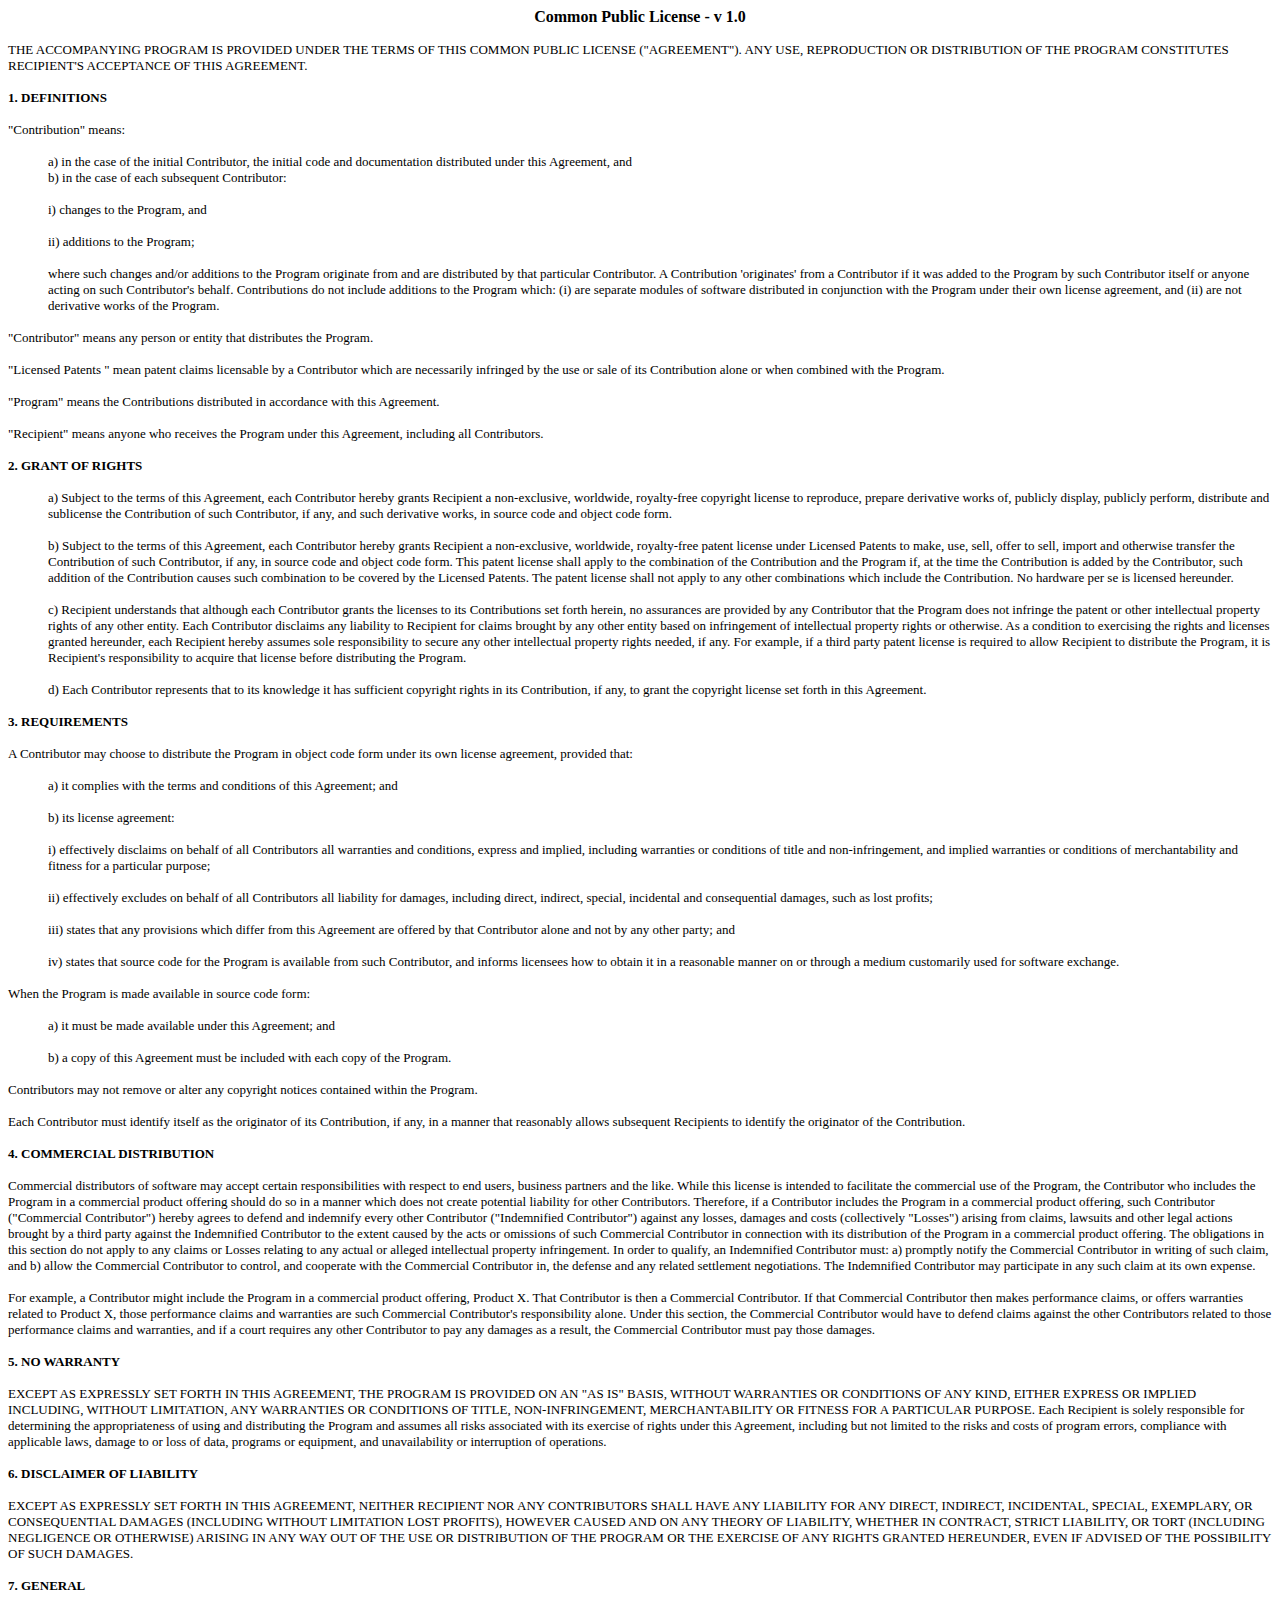
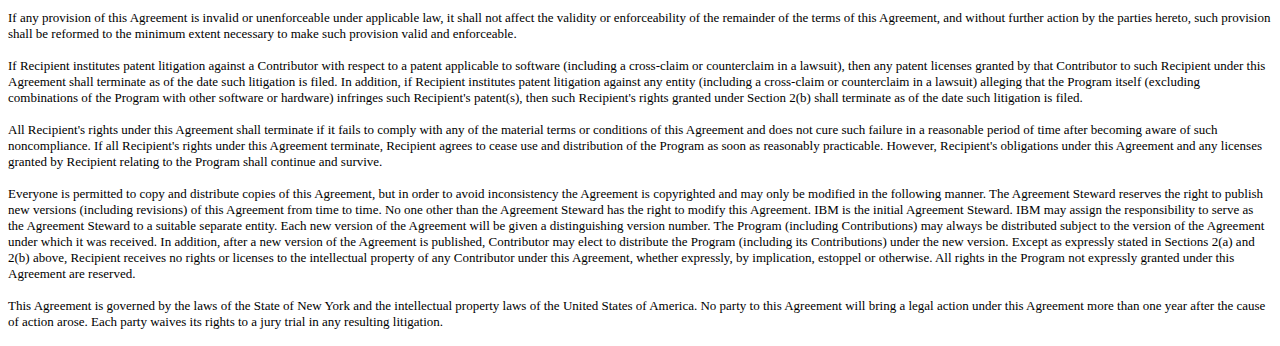
<file: lib/jdt-compiler-3.1.1-LICENSE.html>
<!DOCTYPE HTML PUBLIC "-//W3C//DTD HTML 4.0 Transitional//EN">
<!-- saved from url=(0041)http://www.eclipse.org/legal/cpl-v10.html -->
<HTML><HEAD><TITLE>Common Public License - v 1.0</TITLE>
<META content="text/html; charset=ISO-8859-1" http-equiv=Content-Type>
<META content="MSHTML 5.00.3700.6699" name=GENERATOR></HEAD>
<BODY bgColor=#ffffff vLink=#800000>
<P align=center><B>Common Public License - v 1.0</B> 
<P><B></B><FONT size=3></FONT>
<P><FONT size=3></FONT><FONT size=2>THE ACCOMPANYING PROGRAM IS PROVIDED UNDER 
THE TERMS OF THIS COMMON PUBLIC LICENSE ("AGREEMENT"). ANY USE, REPRODUCTION OR 
DISTRIBUTION OF THE PROGRAM CONSTITUTES RECIPIENT'S ACCEPTANCE OF THIS 
AGREEMENT.</FONT> 
<P><FONT size=2></FONT>
<P><FONT size=2><B>1. DEFINITIONS</B></FONT> 
<P><FONT size=2>"Contribution" means:</FONT> 
<UL><FONT size=2>a) in the case of the initial Contributor, the initial code 
  and documentation distributed under this Agreement, and<BR clear=left>b) in 
  the case of each subsequent Contributor:</FONT></UL>
<UL><FONT size=2>i) changes to the Program, and</FONT></UL>
<UL><FONT size=2>ii) additions to the Program;</FONT></UL>
<UL><FONT size=2>where such changes and/or additions to the Program originate 
  from and are distributed by that particular Contributor. </FONT><FONT size=2>A 
  Contribution 'originates' from a Contributor if it was added to the Program by 
  such Contributor itself or anyone acting on such Contributor's behalf. 
  </FONT><FONT size=2>Contributions do not include additions to the Program 
  which: (i) are separate modules of software distributed in conjunction with 
  the Program under their own license agreement, and (ii) are not derivative 
  works of the Program. </FONT></UL>
<P><FONT size=2></FONT>
<P><FONT size=2>"Contributor" means any person or entity that distributes the 
Program.</FONT> 
<P><FONT size=2></FONT><FONT size=2></FONT>
<P><FONT size=2>"Licensed Patents " mean patent claims licensable by a 
Contributor which are necessarily infringed by the use or sale of its 
Contribution alone or when combined with the Program. </FONT>
<P><FONT size=2></FONT><FONT size=2></FONT>
<P><FONT size=2></FONT><FONT size=2>"Program" means the Contributions 
distributed in accordance with this Agreement.</FONT> 
<P><FONT size=2></FONT>
<P><FONT size=2>"Recipient" means anyone who receives the Program under this 
Agreement, including all Contributors.</FONT> 
<P><FONT size=2><B></B></FONT>
<P><FONT size=2><B>2. GRANT OF RIGHTS</B></FONT> 
<UL><FONT size=2></FONT><FONT size=2>a) </FONT><FONT size=2>Subject to the 
  terms of this Agreement, each Contributor hereby grants</FONT><FONT size=2> 
  Recipient a non-exclusive, worldwide, royalty-free copyright license 
  to</FONT><FONT color=#ff0000 size=2> </FONT><FONT size=2>reproduce, prepare 
  derivative works of, publicly display, publicly perform, distribute and 
  sublicense the Contribution of such Contributor, if any, and such derivative 
  works, in source code and object code form.</FONT></UL>
<UL><FONT size=2></FONT></UL>
<UL><FONT size=2></FONT><FONT size=2>b) Subject to the terms of this 
  Agreement, each Contributor hereby grants </FONT><FONT size=2>Recipient a 
  non-exclusive, worldwide,</FONT><FONT color=#008000 size=2> </FONT><FONT 
  size=2>royalty-free patent license under Licensed Patents to make, use, sell, 
  offer to sell, import and otherwise transfer the Contribution of such 
  Contributor, if any, in source code and object code form. This patent license 
  shall apply to the combination of the Contribution and the Program if, at the 
  time the Contribution is added by the Contributor, such addition of the 
  Contribution causes such combination to be covered by the Licensed Patents. 
  The patent license shall not apply to any other combinations which include the 
  Contribution. No hardware per se is licensed hereunder. </FONT></UL>
<UL><FONT size=2></FONT></UL>
<UL><FONT size=2>c) Recipient understands that although each Contributor 
  grants the licenses to its Contributions set forth herein, no assurances are 
  provided by any Contributor that the Program does not infringe the patent or 
  other intellectual property rights of any other entity. Each Contributor 
  disclaims any liability to Recipient for claims brought by any other entity 
  based on infringement of intellectual property rights or otherwise. As a 
  condition to exercising the rights and licenses granted hereunder, each 
  Recipient hereby assumes sole responsibility to secure any other intellectual 
  property rights needed, if any. For example, if a third party patent license 
  is required to allow Recipient to distribute the Program, it is Recipient's 
  responsibility to acquire that license before distributing the 
Program.</FONT></UL>
<UL><FONT size=2></FONT></UL>
<UL><FONT size=2>d) Each Contributor represents that to its knowledge it has 
  sufficient copyright rights in its Contribution, if any, to grant the 
  copyright license set forth in this Agreement. </FONT></UL>
<UL><FONT size=2></FONT></UL>
<P><FONT size=2><B>3. REQUIREMENTS</B></FONT> 
<P><FONT size=2><B></B>A Contributor may choose to distribute the Program in 
object code form under its own license agreement, provided that:</FONT> 
<UL><FONT size=2>a) it complies with the terms and conditions of this 
  Agreement; and</FONT></UL>
<UL><FONT size=2>b) its license agreement:</FONT></UL>
<UL><FONT size=2>i) effectively disclaims</FONT><FONT size=2> on behalf of all 
  Contributors all warranties and conditions, express and implied, including 
  warranties or conditions of title and non-infringement, and implied warranties 
  or conditions of merchantability and fitness for a particular purpose; 
</FONT></UL>
<UL><FONT size=2>ii) effectively excludes on behalf of all Contributors all 
  liability for damages, including direct, indirect, special, incidental and 
  consequential damages, such as lost profits; </FONT></UL>
<UL><FONT size=2>iii)</FONT><FONT size=2> states that any provisions which 
  differ from this Agreement are offered by that Contributor alone and not by 
  any other party; and</FONT></UL>
<UL><FONT size=2>iv) states that source code for the Program is available from 
  such Contributor, and informs licensees how to obtain it in a reasonable 
  manner on or through a medium customarily used for software 
  exchange.</FONT><FONT color=#0000ff size=2> </FONT><FONT color=#ff0000 
  size=2></FONT></UL>
<UL><FONT color=#ff0000 size=2></FONT><FONT size=2></FONT></UL>
<P><FONT size=2>When the Program is made available in source code form:</FONT> 
<UL><FONT size=2>a) it must be made available under this Agreement; and 
</FONT></UL>
<UL><FONT size=2>b) a copy of this Agreement must be included with each copy 
  of the Program. </FONT></UL>
<P><FONT size=2></FONT><FONT color=#0000ff size=2><STRIKE></STRIKE></FONT>
<P><FONT color=#0000ff size=2><STRIKE></STRIKE></FONT><FONT size=2>Contributors 
may not remove or alter any copyright notices contained within the Program. 
</FONT>
<P><FONT size=2></FONT>
<P><FONT size=2>Each Contributor must identify itself as the originator of its 
Contribution, if any, in a manner that reasonably allows subsequent Recipients 
to identify the originator of the Contribution. </FONT>
<P><FONT size=2></FONT>
<P><FONT size=2><B>4. COMMERCIAL DISTRIBUTION</B></FONT> 
<P><FONT size=2>Commercial distributors of software may accept certain 
responsibilities with respect to end users, business partners and the like. 
While this license is intended to facilitate the commercial use of the Program, 
the Contributor who includes the Program in a commercial product offering should 
do so in a manner which does not create potential liability for other 
Contributors. Therefore, if a Contributor includes the Program in a commercial 
product offering, such Contributor ("Commercial Contributor") hereby agrees to 
defend and indemnify every other Contributor ("Indemnified Contributor") against 
any losses, damages and costs (collectively "Losses") arising from claims, 
lawsuits and other legal actions brought by a third party against the 
Indemnified Contributor to the extent caused by the acts or omissions of such 
Commercial Contributor in connection with its distribution of the Program in a 
commercial product offering. The obligations in this section do not apply to any 
claims or Losses relating to any actual or alleged intellectual property 
infringement. In order to qualify, an Indemnified Contributor must: a) promptly 
notify the Commercial Contributor in writing of such claim, and b) allow the 
Commercial Contributor to control, and cooperate with the Commercial Contributor 
in, the defense and any related settlement negotiations. The Indemnified 
Contributor may participate in any such claim at its own expense.</FONT> 
<P><FONT size=2></FONT>
<P><FONT size=2>For example, a Contributor might include the Program in a 
commercial product offering, Product X. That Contributor is then a Commercial 
Contributor. If that Commercial Contributor then makes performance claims, or 
offers warranties related to Product X, those performance claims and warranties 
are such Commercial Contributor's responsibility alone. Under this section, the 
Commercial Contributor would have to defend claims against the other 
Contributors related to those performance claims and warranties, and if a court 
requires any other Contributor to pay any damages as a result, the Commercial 
Contributor must pay those damages.</FONT> 
<P><FONT size=2></FONT><FONT color=#0000ff size=2></FONT>
<P><FONT color=#0000ff size=2></FONT><FONT size=2><B>5. NO WARRANTY</B></FONT> 
<P><FONT size=2>EXCEPT AS EXPRESSLY SET FORTH IN THIS AGREEMENT, THE PROGRAM IS 
PROVIDED ON AN "AS IS" BASIS, WITHOUT WARRANTIES OR CONDITIONS OF ANY KIND, 
EITHER EXPRESS OR IMPLIED INCLUDING, WITHOUT LIMITATION, ANY WARRANTIES OR 
CONDITIONS OF TITLE, NON-INFRINGEMENT, MERCHANTABILITY OR FITNESS FOR A 
PARTICULAR PURPOSE. Each Recipient is</FONT><FONT size=2> solely responsible for 
determining the appropriateness of using and distributing </FONT><FONT 
size=2>the Program</FONT><FONT size=2> and assumes all risks associated with its 
exercise of rights under this Agreement</FONT><FONT size=2>, including but not 
limited to the risks and costs of program errors, compliance with applicable 
laws, damage to or loss of data, </FONT><FONT size=2>programs or equipment, and 
unavailability or interruption of operations</FONT><FONT size=2>. </FONT><FONT 
size=2></FONT>
<P><FONT size=2></FONT>
<P><FONT size=2></FONT><FONT size=2><B>6. DISCLAIMER OF LIABILITY</B></FONT> 
<P><FONT size=2></FONT><FONT size=2>EXCEPT AS EXPRESSLY SET FORTH IN THIS 
AGREEMENT, NEITHER RECIPIENT NOR ANY CONTRIBUTORS SHALL HAVE ANY LIABILITY FOR 
ANY DIRECT, INDIRECT, INCIDENTAL, SPECIAL, EXEMPLARY, OR CONSEQUENTIAL DAMAGES 
</FONT><FONT size=2>(INCLUDING WITHOUT LIMITATION LOST PROFITS),</FONT><FONT 
size=2> HOWEVER CAUSED AND ON ANY THEORY OF LIABILITY, WHETHER IN CONTRACT, 
STRICT LIABILITY, OR TORT (INCLUDING NEGLIGENCE OR OTHERWISE) ARISING IN ANY WAY 
OUT OF THE USE OR DISTRIBUTION OF THE PROGRAM OR THE EXERCISE OF ANY RIGHTS 
GRANTED HEREUNDER, EVEN IF ADVISED OF THE POSSIBILITY OF SUCH DAMAGES.</FONT> 
<P><FONT size=2></FONT><FONT size=2></FONT>
<P><FONT size=2><B>7. GENERAL</B></FONT> 
<P><FONT size=2></FONT><FONT size=2>If any provision of this Agreement is 
invalid or unenforceable under applicable law, it shall not affect the validity 
or enforceability of the remainder of the terms of this Agreement, and without 
further action by the parties hereto, such provision shall be reformed to the 
minimum extent necessary to make such provision valid and enforceable.</FONT> 
<P><FONT size=2></FONT>
<P><FONT size=2>If Recipient institutes patent litigation against a Contributor 
with respect to a patent applicable to software (including a cross-claim or 
counterclaim in a lawsuit), then any patent licenses granted by that Contributor 
to such Recipient under this Agreement shall terminate as of the date such 
litigation is filed. In addition, if Recipient institutes patent litigation 
against any entity (including a cross-claim or counterclaim in a lawsuit) 
alleging that the Program itself (excluding combinations of the Program with 
other software or hardware) infringes such Recipient's patent(s), then such 
Recipient's rights granted under Section 2(b) shall terminate as of the date 
such litigation is filed. </FONT><FONT size=2></FONT>
<P><FONT size=2></FONT>
<P><FONT size=2>All Recipient's rights under this Agreement shall terminate if 
it fails to comply with any of the material terms or conditions of this 
Agreement and does not cure such failure in a reasonable period of time after 
becoming aware of such noncompliance. If all Recipient's rights under this 
Agreement terminate, Recipient agrees to cease use and distribution of the 
Program as soon as reasonably practicable. However, Recipient's obligations 
under this Agreement and any licenses granted by Recipient relating to the 
Program shall continue and survive. </FONT><FONT size=2></FONT>
<P><FONT size=2></FONT>
<P><FONT size=2></FONT><FONT size=2>Everyone is permitted to copy and distribute 
copies of this Agreement, but in order to avoid inconsistency the Agreement is 
copyrighted and may only be modified in the following manner. The Agreement 
Steward reserves the right to </FONT><FONT size=2>publish new versions 
(including revisions) of this Agreement from time to </FONT><FONT size=2>time. 
No one other than the Agreement Steward has the right to modify this Agreement. 
IBM is the initial Agreement Steward. IBM may assign the responsibility to serve 
as the Agreement Steward to a suitable separate entity. </FONT><FONT size=2>Each 
new version of the Agreement will be given a distinguishing version number. The 
Program (including Contributions) may always be distributed subject to the 
version of the Agreement under which it was received. In addition, after a new 
version of the Agreement is published, Contributor may elect to distribute the 
Program (including its Contributions) under the new </FONT><FONT size=2>version. 
</FONT><FONT size=2>Except as expressly stated in Sections 2(a) and 2(b) above, 
Recipient receives no rights or licenses to the intellectual property of any 
Contributor under this Agreement, whether expressly, </FONT><FONT size=2>by 
implication, estoppel or otherwise</FONT><FONT size=2>.</FONT><FONT size=2> All 
rights in the Program not expressly granted under this Agreement are 
reserved.</FONT> 
<P><FONT size=2></FONT>
<P><FONT size=2>This Agreement is governed by the laws of the State of New York 
and the intellectual property laws of the United States of America. No party to 
this Agreement will bring a legal action under this Agreement more than one year 
after the cause of action arose. Each party waives its rights to a jury trial in 
any resulting litigation.</FONT> 
<P><FONT size=2></FONT><FONT size=2></FONT>
<P><FONT size=2></FONT></P></BODY></HTML>
</file>
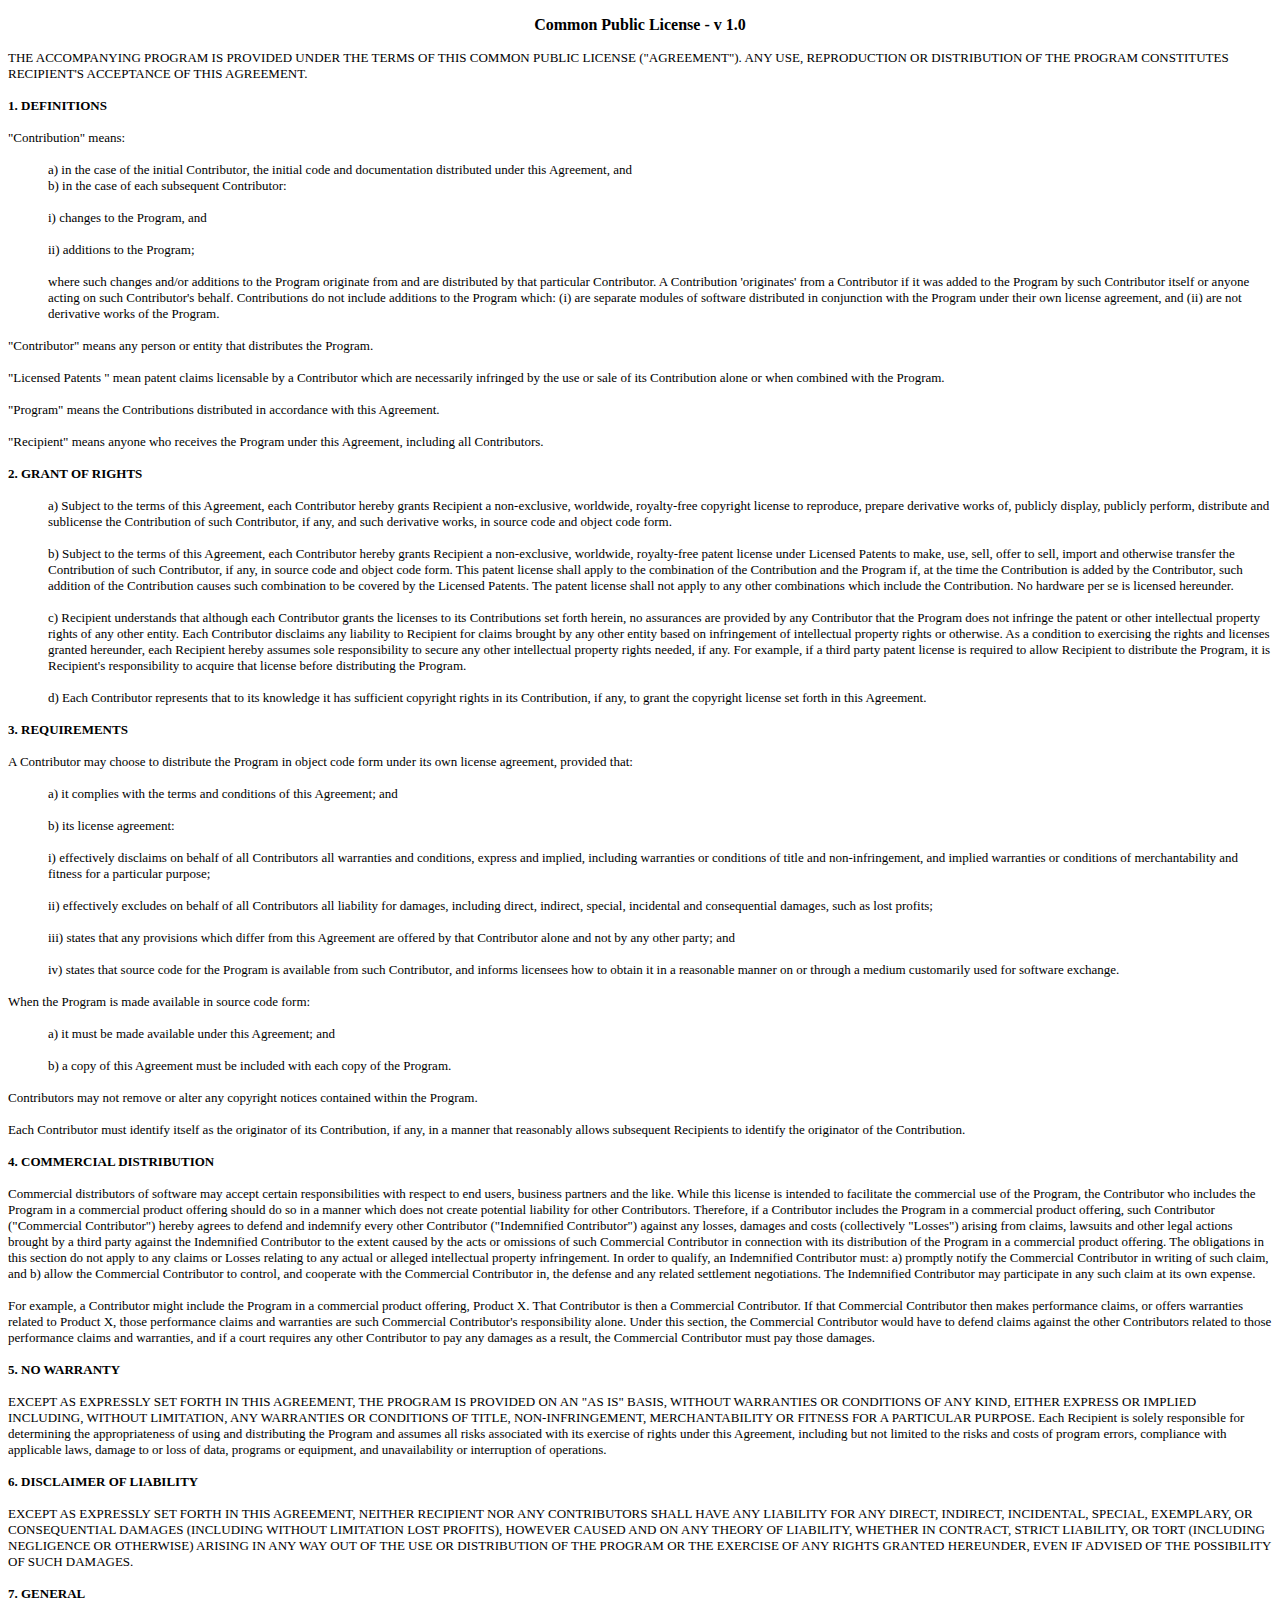
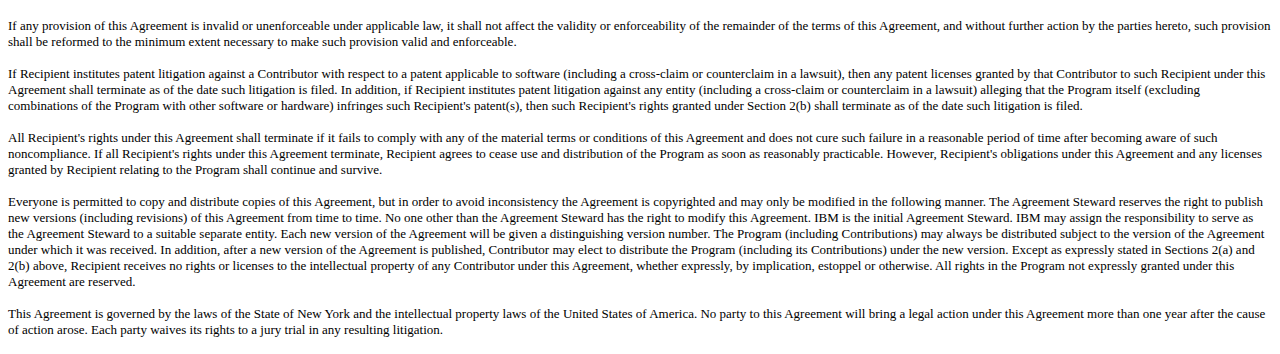
<file: lib/mondrian-3.1.1.12687-LICENSE.html>
<!DOCTYPE HTML PUBLIC "-//W3C//DTD HTML 4.01 Transitional//EN" "http://www.w3c.org/TR/1999/REC-html401-19991224/loose.dtd">
<!-- saved from url=(0041)http://www.eclipse.org/legal/cpl-v10.html -->
<HTML><HEAD><TITLE>Common Public License - v 1.0</TITLE>
<META http-equiv=Content-Type content="text/html; charset=ISO-8859-1">
<META content="MSHTML 6.00.2900.2604" name=GENERATOR></HEAD>
<BODY vLink=#800000 bgColor=#ffffff>
<P align=center><B>Common Public License - v 1.0</B> 
<P><B></B><FONT size=3></FONT>
<P><FONT size=3></FONT><FONT size=2>THE ACCOMPANYING PROGRAM IS PROVIDED UNDER 
THE TERMS OF THIS COMMON PUBLIC LICENSE ("AGREEMENT"). ANY USE, REPRODUCTION OR 
DISTRIBUTION OF THE PROGRAM CONSTITUTES RECIPIENT'S ACCEPTANCE OF THIS 
AGREEMENT.</FONT> 
<P><FONT size=2></FONT>
<P><FONT size=2><B>1. DEFINITIONS</B></FONT> 
<P><FONT size=2>"Contribution" means:</FONT> 
<UL><FONT size=2>a) in the case of the initial Contributor, the initial code 
  and documentation distributed under this Agreement, and<BR clear=left>b) in 
  the case of each subsequent Contributor:</FONT></UL>
<UL><FONT size=2>i) changes to the Program, and</FONT></UL>
<UL><FONT size=2>ii) additions to the Program;</FONT></UL>
<UL><FONT size=2>where such changes and/or additions to the Program originate 
  from and are distributed by that particular Contributor. </FONT><FONT size=2>A 
  Contribution 'originates' from a Contributor if it was added to the Program by 
  such Contributor itself or anyone acting on such Contributor's behalf. 
  </FONT><FONT size=2>Contributions do not include additions to the Program 
  which: (i) are separate modules of software distributed in conjunction with 
  the Program under their own license agreement, and (ii) are not derivative 
  works of the Program. </FONT></UL>
<P><FONT size=2></FONT>
<P><FONT size=2>"Contributor" means any person or entity that distributes the 
Program.</FONT> 
<P><FONT size=2></FONT><FONT size=2></FONT>
<P><FONT size=2>"Licensed Patents " mean patent claims licensable by a 
Contributor which are necessarily infringed by the use or sale of its 
Contribution alone or when combined with the Program. </FONT>
<P><FONT size=2></FONT><FONT size=2></FONT>
<P><FONT size=2></FONT><FONT size=2>"Program" means the Contributions 
distributed in accordance with this Agreement.</FONT> 
<P><FONT size=2></FONT>
<P><FONT size=2>"Recipient" means anyone who receives the Program under this 
Agreement, including all Contributors.</FONT> 
<P><FONT size=2><B></B></FONT>
<P><FONT size=2><B>2. GRANT OF RIGHTS</B></FONT> 
<UL><FONT size=2></FONT><FONT size=2>a) </FONT><FONT size=2>Subject to the 
  terms of this Agreement, each Contributor hereby grants</FONT><FONT size=2> 
  Recipient a non-exclusive, worldwide, royalty-free copyright license 
  to</FONT><FONT color=#ff0000 size=2> </FONT><FONT size=2>reproduce, prepare 
  derivative works of, publicly display, publicly perform, distribute and 
  sublicense the Contribution of such Contributor, if any, and such derivative 
  works, in source code and object code form.</FONT></UL>
<UL><FONT size=2></FONT></UL>
<UL><FONT size=2></FONT><FONT size=2>b) Subject to the terms of this 
  Agreement, each Contributor hereby grants </FONT><FONT size=2>Recipient a 
  non-exclusive, worldwide,</FONT><FONT color=#008000 size=2> </FONT><FONT 
  size=2>royalty-free patent license under Licensed Patents to make, use, sell, 
  offer to sell, import and otherwise transfer the Contribution of such 
  Contributor, if any, in source code and object code form. This patent license 
  shall apply to the combination of the Contribution and the Program if, at the 
  time the Contribution is added by the Contributor, such addition of the 
  Contribution causes such combination to be covered by the Licensed Patents. 
  The patent license shall not apply to any other combinations which include the 
  Contribution. No hardware per se is licensed hereunder. </FONT></UL>
<UL><FONT size=2></FONT></UL>
<UL><FONT size=2>c) Recipient understands that although each Contributor 
  grants the licenses to its Contributions set forth herein, no assurances are 
  provided by any Contributor that the Program does not infringe the patent or 
  other intellectual property rights of any other entity. Each Contributor 
  disclaims any liability to Recipient for claims brought by any other entity 
  based on infringement of intellectual property rights or otherwise. As a 
  condition to exercising the rights and licenses granted hereunder, each 
  Recipient hereby assumes sole responsibility to secure any other intellectual 
  property rights needed, if any. For example, if a third party patent license 
  is required to allow Recipient to distribute the Program, it is Recipient's 
  responsibility to acquire that license before distributing the 
Program.</FONT></UL>
<UL><FONT size=2></FONT></UL>
<UL><FONT size=2>d) Each Contributor represents that to its knowledge it has 
  sufficient copyright rights in its Contribution, if any, to grant the 
  copyright license set forth in this Agreement. </FONT></UL>
<UL><FONT size=2></FONT></UL>
<P><FONT size=2><B>3. REQUIREMENTS</B></FONT> 
<P><FONT size=2><B></B>A Contributor may choose to distribute the Program in 
object code form under its own license agreement, provided that:</FONT> 
<UL><FONT size=2>a) it complies with the terms and conditions of this 
  Agreement; and</FONT></UL>
<UL><FONT size=2>b) its license agreement:</FONT></UL>
<UL><FONT size=2>i) effectively disclaims</FONT><FONT size=2> on behalf of all 
  Contributors all warranties and conditions, express and implied, including 
  warranties or conditions of title and non-infringement, and implied warranties 
  or conditions of merchantability and fitness for a particular purpose; 
</FONT></UL>
<UL><FONT size=2>ii) effectively excludes on behalf of all Contributors all 
  liability for damages, including direct, indirect, special, incidental and 
  consequential damages, such as lost profits; </FONT></UL>
<UL><FONT size=2>iii)</FONT><FONT size=2> states that any provisions which 
  differ from this Agreement are offered by that Contributor alone and not by 
  any other party; and</FONT></UL>
<UL><FONT size=2>iv) states that source code for the Program is available from 
  such Contributor, and informs licensees how to obtain it in a reasonable 
  manner on or through a medium customarily used for software 
  exchange.</FONT><FONT color=#0000ff size=2> </FONT><FONT color=#ff0000 
  size=2></FONT></UL>
<UL><FONT color=#ff0000 size=2></FONT><FONT size=2></FONT></UL>
<P><FONT size=2>When the Program is made available in source code form:</FONT> 
<UL><FONT size=2>a) it must be made available under this Agreement; and 
</FONT></UL>
<UL><FONT size=2>b) a copy of this Agreement must be included with each copy 
  of the Program. </FONT></UL>
<P><FONT size=2></FONT><FONT color=#0000ff size=2><STRIKE></STRIKE></FONT>
<P><FONT color=#0000ff size=2><STRIKE></STRIKE></FONT><FONT size=2>Contributors 
may not remove or alter any copyright notices contained within the Program. 
</FONT>
<P><FONT size=2></FONT>
<P><FONT size=2>Each Contributor must identify itself as the originator of its 
Contribution, if any, in a manner that reasonably allows subsequent Recipients 
to identify the originator of the Contribution. </FONT>
<P><FONT size=2></FONT>
<P><FONT size=2><B>4. COMMERCIAL DISTRIBUTION</B></FONT> 
<P><FONT size=2>Commercial distributors of software may accept certain 
responsibilities with respect to end users, business partners and the like. 
While this license is intended to facilitate the commercial use of the Program, 
the Contributor who includes the Program in a commercial product offering should 
do so in a manner which does not create potential liability for other 
Contributors. Therefore, if a Contributor includes the Program in a commercial 
product offering, such Contributor ("Commercial Contributor") hereby agrees to 
defend and indemnify every other Contributor ("Indemnified Contributor") against 
any losses, damages and costs (collectively "Losses") arising from claims, 
lawsuits and other legal actions brought by a third party against the 
Indemnified Contributor to the extent caused by the acts or omissions of such 
Commercial Contributor in connection with its distribution of the Program in a 
commercial product offering. The obligations in this section do not apply to any 
claims or Losses relating to any actual or alleged intellectual property 
infringement. In order to qualify, an Indemnified Contributor must: a) promptly 
notify the Commercial Contributor in writing of such claim, and b) allow the 
Commercial Contributor to control, and cooperate with the Commercial Contributor 
in, the defense and any related settlement negotiations. The Indemnified 
Contributor may participate in any such claim at its own expense.</FONT> 
<P><FONT size=2></FONT>
<P><FONT size=2>For example, a Contributor might include the Program in a 
commercial product offering, Product X. That Contributor is then a Commercial 
Contributor. If that Commercial Contributor then makes performance claims, or 
offers warranties related to Product X, those performance claims and warranties 
are such Commercial Contributor's responsibility alone. Under this section, the 
Commercial Contributor would have to defend claims against the other 
Contributors related to those performance claims and warranties, and if a court 
requires any other Contributor to pay any damages as a result, the Commercial 
Contributor must pay those damages.</FONT> 
<P><FONT size=2></FONT><FONT color=#0000ff size=2></FONT>
<P><FONT color=#0000ff size=2></FONT><FONT size=2><B>5. NO WARRANTY</B></FONT> 
<P><FONT size=2>EXCEPT AS EXPRESSLY SET FORTH IN THIS AGREEMENT, THE PROGRAM IS 
PROVIDED ON AN "AS IS" BASIS, WITHOUT WARRANTIES OR CONDITIONS OF ANY KIND, 
EITHER EXPRESS OR IMPLIED INCLUDING, WITHOUT LIMITATION, ANY WARRANTIES OR 
CONDITIONS OF TITLE, NON-INFRINGEMENT, MERCHANTABILITY OR FITNESS FOR A 
PARTICULAR PURPOSE. Each Recipient is</FONT><FONT size=2> solely responsible for 
determining the appropriateness of using and distributing </FONT><FONT 
size=2>the Program</FONT><FONT size=2> and assumes all risks associated with its 
exercise of rights under this Agreement</FONT><FONT size=2>, including but not 
limited to the risks and costs of program errors, compliance with applicable 
laws, damage to or loss of data, </FONT><FONT size=2>programs or equipment, and 
unavailability or interruption of operations</FONT><FONT size=2>. </FONT><FONT 
size=2></FONT>
<P><FONT size=2></FONT>
<P><FONT size=2></FONT><FONT size=2><B>6. DISCLAIMER OF LIABILITY</B></FONT> 
<P><FONT size=2></FONT><FONT size=2>EXCEPT AS EXPRESSLY SET FORTH IN THIS 
AGREEMENT, NEITHER RECIPIENT NOR ANY CONTRIBUTORS SHALL HAVE ANY LIABILITY FOR 
ANY DIRECT, INDIRECT, INCIDENTAL, SPECIAL, EXEMPLARY, OR CONSEQUENTIAL DAMAGES 
</FONT><FONT size=2>(INCLUDING WITHOUT LIMITATION LOST PROFITS),</FONT><FONT 
size=2> HOWEVER CAUSED AND ON ANY THEORY OF LIABILITY, WHETHER IN CONTRACT, 
STRICT LIABILITY, OR TORT (INCLUDING NEGLIGENCE OR OTHERWISE) ARISING IN ANY WAY 
OUT OF THE USE OR DISTRIBUTION OF THE PROGRAM OR THE EXERCISE OF ANY RIGHTS 
GRANTED HEREUNDER, EVEN IF ADVISED OF THE POSSIBILITY OF SUCH DAMAGES.</FONT> 
<P><FONT size=2></FONT><FONT size=2></FONT>
<P><FONT size=2><B>7. GENERAL</B></FONT> 
<P><FONT size=2></FONT><FONT size=2>If any provision of this Agreement is 
invalid or unenforceable under applicable law, it shall not affect the validity 
or enforceability of the remainder of the terms of this Agreement, and without 
further action by the parties hereto, such provision shall be reformed to the 
minimum extent necessary to make such provision valid and enforceable.</FONT> 
<P><FONT size=2></FONT>
<P><FONT size=2>If Recipient institutes patent litigation against a Contributor 
with respect to a patent applicable to software (including a cross-claim or 
counterclaim in a lawsuit), then any patent licenses granted by that Contributor 
to such Recipient under this Agreement shall terminate as of the date such 
litigation is filed. In addition, if Recipient institutes patent litigation 
against any entity (including a cross-claim or counterclaim in a lawsuit) 
alleging that the Program itself (excluding combinations of the Program with 
other software or hardware) infringes such Recipient's patent(s), then such 
Recipient's rights granted under Section 2(b) shall terminate as of the date 
such litigation is filed. </FONT><FONT size=2></FONT>
<P><FONT size=2></FONT>
<P><FONT size=2>All Recipient's rights under this Agreement shall terminate if 
it fails to comply with any of the material terms or conditions of this 
Agreement and does not cure such failure in a reasonable period of time after 
becoming aware of such noncompliance. If all Recipient's rights under this 
Agreement terminate, Recipient agrees to cease use and distribution of the 
Program as soon as reasonably practicable. However, Recipient's obligations 
under this Agreement and any licenses granted by Recipient relating to the 
Program shall continue and survive. </FONT><FONT size=2></FONT>
<P><FONT size=2></FONT>
<P><FONT size=2></FONT><FONT size=2>Everyone is permitted to copy and distribute 
copies of this Agreement, but in order to avoid inconsistency the Agreement is 
copyrighted and may only be modified in the following manner. The Agreement 
Steward reserves the right to </FONT><FONT size=2>publish new versions 
(including revisions) of this Agreement from time to </FONT><FONT size=2>time. 
No one other than the Agreement Steward has the right to modify this Agreement. 
IBM is the initial Agreement Steward. IBM may assign the responsibility to serve 
as the Agreement Steward to a suitable separate entity. </FONT><FONT size=2>Each 
new version of the Agreement will be given a distinguishing version number. The 
Program (including Contributions) may always be distributed subject to the 
version of the Agreement under which it was received. In addition, after a new 
version of the Agreement is published, Contributor may elect to distribute the 
Program (including its Contributions) under the new </FONT><FONT size=2>version. 
</FONT><FONT size=2>Except as expressly stated in Sections 2(a) and 2(b) above, 
Recipient receives no rights or licenses to the intellectual property of any 
Contributor under this Agreement, whether expressly, </FONT><FONT size=2>by 
implication, estoppel or otherwise</FONT><FONT size=2>.</FONT><FONT size=2> All 
rights in the Program not expressly granted under this Agreement are 
reserved.</FONT> 
<P><FONT size=2></FONT>
<P><FONT size=2>This Agreement is governed by the laws of the State of New York 
and the intellectual property laws of the United States of America. No party to 
this Agreement will bring a legal action under this Agreement more than one year 
after the cause of action arose. Each party waives its rights to a jury trial in 
any resulting litigation.</FONT> 
<P><FONT size=2></FONT><FONT size=2></FONT>
<P><FONT size=2></FONT></P></BODY></HTML>
</file>
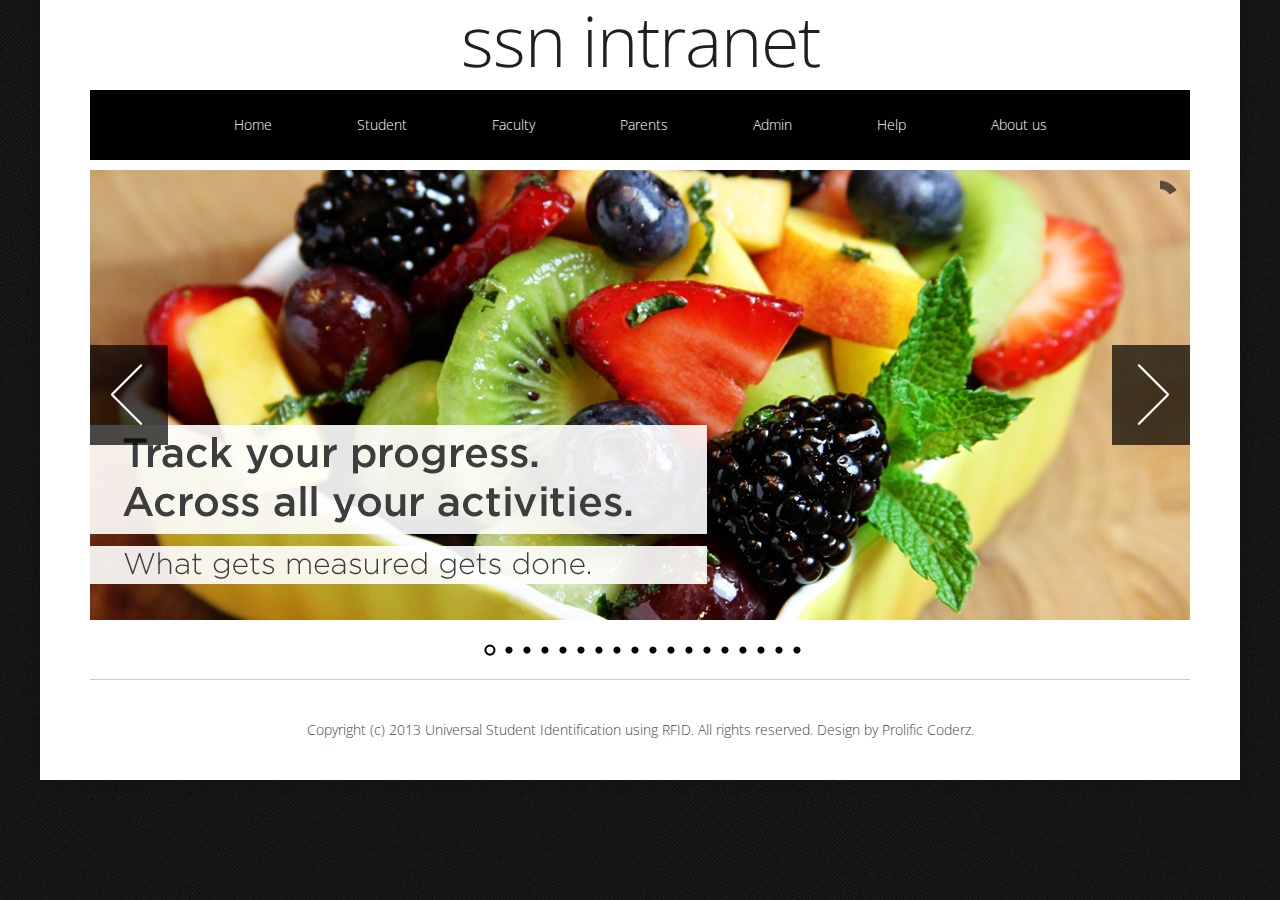
<file: WebContent/home.html>
<html xmlns="http://www.w3.org/1999/xhtml">
<head>
<title>SSN College Of Engineering</title>
<meta name="keywords" content="" />
<meta name="description" content="" />
<link href="http://fonts.googleapis.com/css?family=Open+Sans:400,300,600" rel="stylesheet" type="text/css" />
<link href="default.css" rel="stylesheet" type="text/css" media="all" />
<!--[if IE 6]>
<link href="default_ie6.css" rel="stylesheet" type="text/css" />
<![endif]-->

<!-- Attach our CSS -->
	  	<link rel="stylesheet" href="./orbit-1.3.0.css">
	  	
		<!-- Attach necessary JS -->
		<script type="text/javascript" src="./jquery-1.5.1.min.js"></script>
		<script type="text/javascript" src="./jquery.orbit-1.3.0.js"></script>	
		
			<!--[if IE]>
			     <style type="text/css">
			         .timer { display: none !important; }
			         div.caption { background:transparent; filter:progid:DXImageTransform.Microsoft.gradient(startColorstr=#99000000,endColorstr=#99000000);zoom: 1; }
			    </style>
			<![endif]-->
		
		<!-- Run the plugin -->
		<script type="text/javascript">
			$(window).load(function() {
				$('#responsive').orbit({bullets: true, fluid: true});
			});
		</script>
</head>
<body>
<div id="wrapper">
	<div id="header">
		<div id="logo">
			<h1><a href="home.html">SSN Intranet</a></h1>
		</div>
	</div>
	<!-- end #header -->
	<div id="menu">
		<ul>
			<li class="current_page_item"><a href="home.html">Home</a></li>
			<li><a href="StudentLogin.jsp">Student</a></li>
			<li><a href="facultylogin.jsp">Faculty</a></li>
			<li><a href="ParentLogin.jsp">Parents</a></li>
			<li><a href="AdminLogin.jsp">Admin</a></li>
			<li><a href="Help.jsp">Help</a></li>
			<li class="last"><a href="AboutUs.jsp">About us</a></li>
		</ul>
	</div>
	<div id="banner">
		<div class="row">
			<div class="ten columns">
				<div id="responsive"> 
					<img src="univ/1.png" />
					<img src="univ/2.jpg" />
					<img src="univ/3.jpg"  />
					<img src="univ/4.jpg" />
					<img src="univ/5.jpg" />
					<img src="univ/6.jpg"  />
					<img src="univ/7.png" />
					<img src="univ/8.jpg" />
					<img src="univ/9.jpg"  />
					<img src="univ/10.jpg" />
					<img src="univ/11.jpg" />
					<img src="univ/12.jpg"  />
					<img src="univ/13.png" />
					<img src="univ/14.jpg" />
					<img src="univ/15.jpg"  />
					<img src="univ/16.jpg" />
					<img src="univ/17.jpg" />
					<img src="univ/18.jpg"  />
				</div>

				<!-- Captions for Orbit -->
				<span class="orbit-caption" id="htmlCaption"><strong>I'm A Badass Caption:</strong> I can haz <a href="#">links</a>, <em>style</em> or anything that is valid markup :)</span>


				
			</div>
		</div>
	</div>
	<br>
	<div id="footer">
		<p>Copyright (c) 2013 Universal Student Identification using RFID. All rights reserved. Design by Prolific Coderz.</a></p>
	</div>
	
</div>
</body>
</html>
</file>
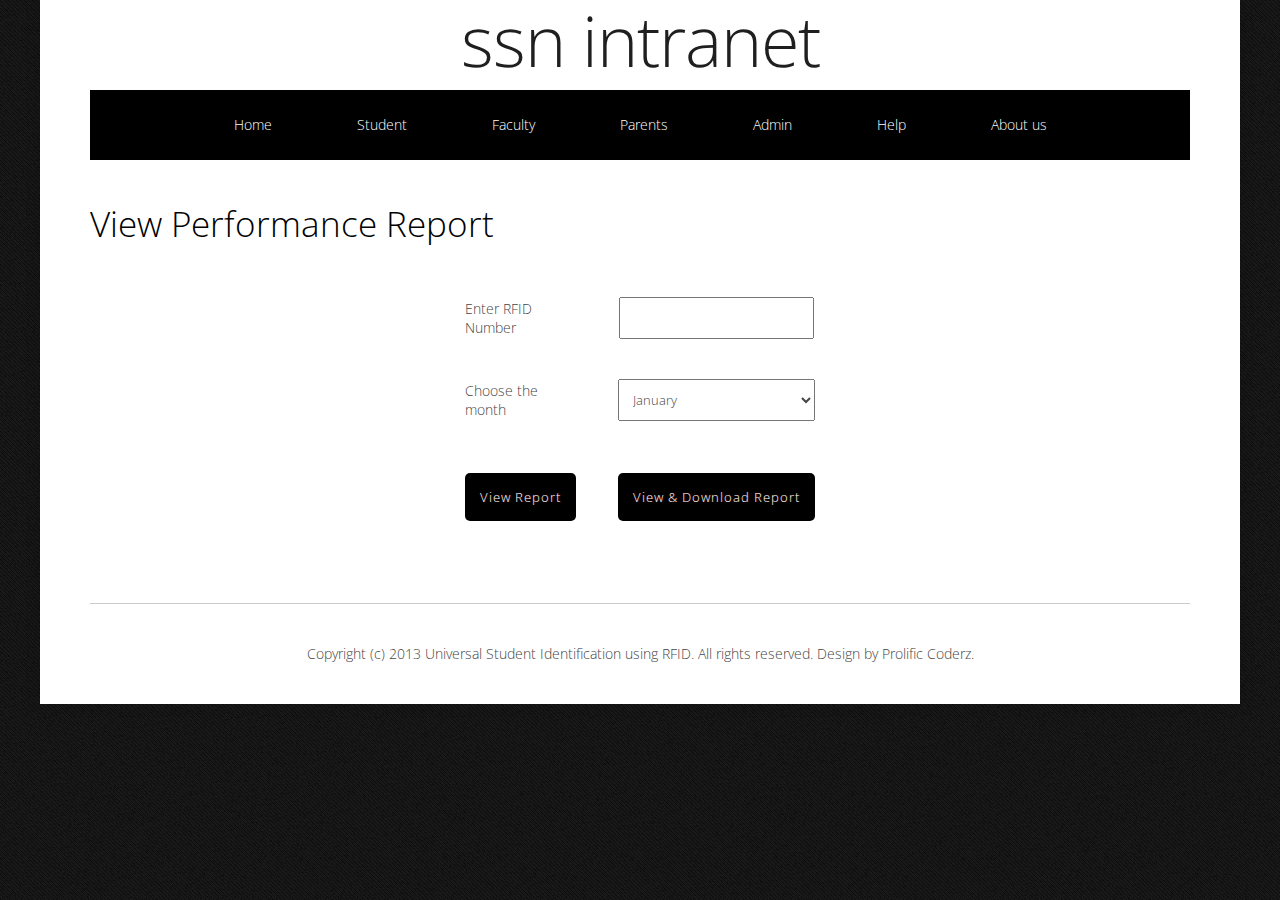
<file: WebContent/ViewReport.html>
<html>
<head>
<title>SSN College Of Engineering</title>
<meta name="keywords" content="" />
<meta name="description" content="" />
<link href="http://fonts.googleapis.com/css?family=Open+Sans:400,300,600" rel="stylesheet" type="text/css" />
<style>
        .tdtext
        { text-align:center;}
	input
	{width:90%;padding:10px;}
        select
	{width:100%;padding:10px;}
	</style>
<link href="default.css" rel="stylesheet" type="text/css" media="all" />
</head>
<body>
<div id="wrapper">
	<div id="header">
		<div id="logo">
			<h1><a href="home.html">SSN Intranet</a></h1>
		</div>
	</div>
	<!-- end #header -->
	<div id="menu">
		<ul>
			<li><a href="home.html">Home</a></li>
			<li><a href="StudentLogin.jsp">Student</a></li>
			<li class="current_page_item"><a href="facultylogin.jsp">Faculty</a></li>
			<li><a href="ParentLogin.jsp">Parents</a></li>
			<li><a href="AdminLogin.jsp">Admin</a></li>
			<li><a href="Help.jsp">Help</a></li>
			<li class="last"><a href="AboutUs.jsp">About us</a></li>
		</ul>
	</div>
	<div id="one-column" >
        <h2>View Performance Report</h2>
        <form action="ReportServlet">
            <div class="content" >
			<div id="column" >
				<center>
					<table style="width:35%; padding:10px;">
                                            <tr><td style="padding: 20px">Enter RFID Number</td><td class="tdtext" style=" padding: 10px"><input type="text" id="rfid" name="rfid"/></td></tr>
                                            <tr><td style="padding: 20px">Choose the month</td>
                                                    <td class="tdtext"><select name="month" id="month">
                                                            <option value="1">January</option>
                                                            <option value="2">February</option>
                                                            <option value="3">March</option>
                                                            <option value="4">April</option>
                                                            <option value="5">May</option>
                                                            <option value="6">June</option>
                                                            <option value="7">July</option>
                                                            <option value="8">August</option>
                                                            <option value="9">September</option>
                                                            <option value="10">October</option>
                                                            <option value="11">November</option>
                                                            <option value="12">December</option>
                                                        </select></td>
                                                </tr>
                <tr><td style="width: 50%; padding: 20px"><input type="submit" class="button-style" style="width: 100%; padding: 15px" name="submit" value="View Report"/></td>
                    <td style="width: 50%; padding: 20px"><input type="submit" class="button-style" style="width: 100%; padding: 15px" name="submit" value="View & Download Report"/></td>
                </tr>
            </table>
                                </center>
                        </div>
            </div>
            
        </form>
        </div>
    <div id="footer">
		<p>Copyright (c) 2013 Universal Student Identification using RFID. All rights reserved. Design by Prolific Coderz.</p>
	</div>
</div>
</body>
</html>
</file>
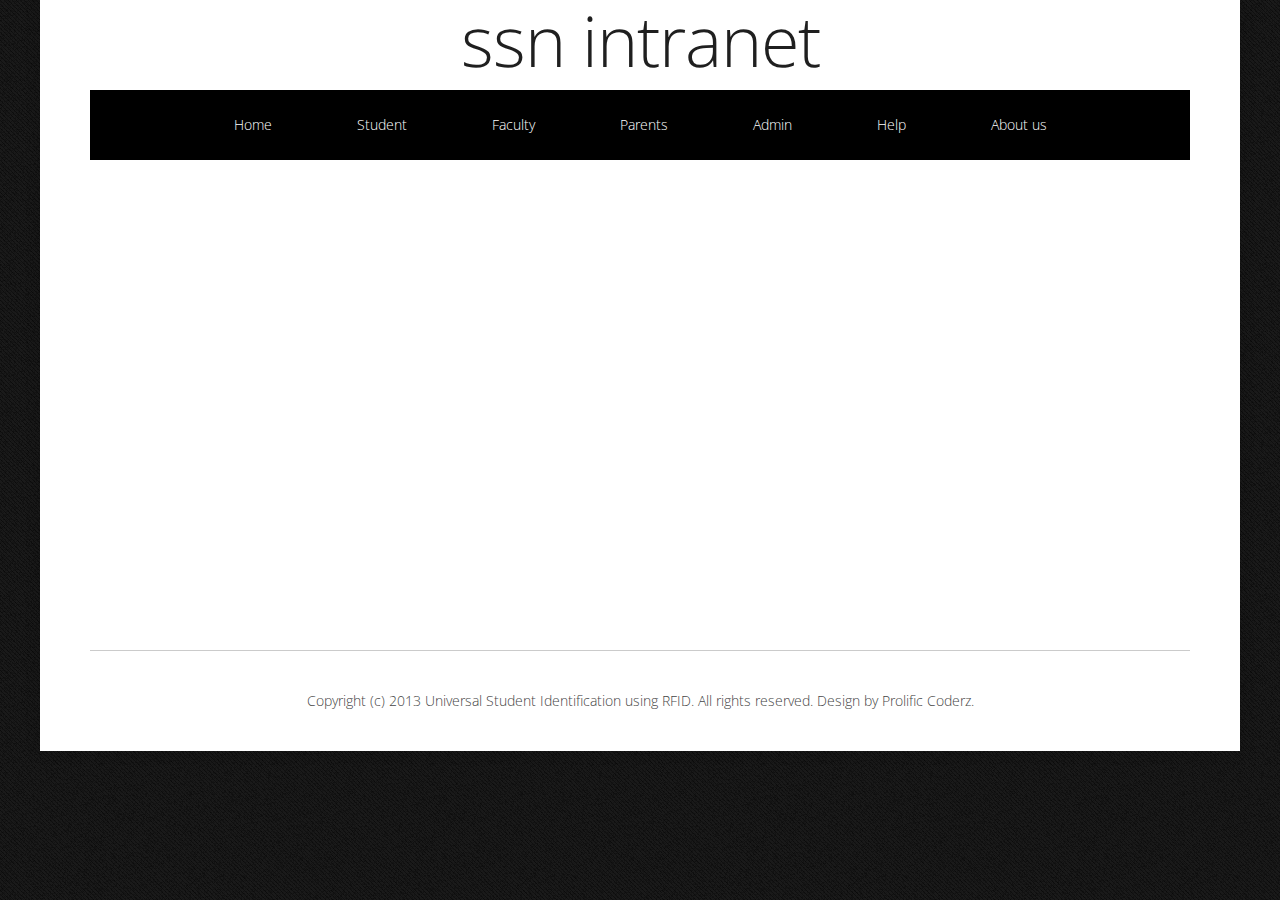
<file: WebContent/zohochat.html>
<html>
<head>
<title>SSN College Of Engineering</title>
<meta name="keywords" content="" />
<meta name="description" content="" />
<link href="http://fonts.googleapis.com/css?family=Open+Sans:400,300,600" rel="stylesheet" type="text/css" />
<style>
        .tdtext
        { text-align:center;}
	input
	{width:90%;padding:10px;}
        select
	{width:100%;padding:10px;}
	</style>
<link href="default.css" rel="stylesheet" type="text/css" media="all" />
</head>
<body>
<div id="wrapper">
	<div id="header">
		<div id="logo">
			<h1><a href="home.html">SSN Intranet</a></h1>
		</div>
	</div>
	<!-- end #header -->
	<div id="menu">
		<ul>
			<li><a href="home.html">Home</a></li>
			<li><a href="StudentLogin.jsp">Student</a></li>
			<li><a href="facultylogin.jsp">Faculty</a></li>
			<li><a href="ParentLogin.jsp">Parents</a></li>
			<li><a href="AdminLogin.jsp">Admin</a></li>
			<li><a href="Help.jsp">Help</a></li>
			<li class="last"><a href="AboutUs.jsp">About us</a></li>
		</ul>
	</div>
	<div id="one-column" >
<div style="height:400px;"><iframe style='overflow:hidden;width:100%;height:100%;' frameborder='0' border='0' src="http://chat.zoho.com/shout.sas?k=%7B%22g%22%3A%22Anonymous%22%2C%22c%22%3A%22d284c45b4697207525c0924f3bcc6cbb83a198e1032a8ad5%22%2C%22o%22%3A%2265af6216acb5ae6f5547739b0c0e4f1d%22%7D&chaturl=Student%20Chat%20Room&V=000000-8870e1-ece7ff-8870e1-CHAT%20ROOM"></iframe></div>
        </div>
    <div id="footer">
		<p>Copyright (c) 2013 Universal Student Identification using RFID. All rights reserved. Design by Prolific Coderz.</p>
	</div>
</div>
</body>
</html>
</file>
<file: WebContent/default.css>
html, body {
	height: 100%;
}

body {
	margin: 0;
	padding: 0;
	background: #0DC92C url(images/img01.png) repeat;
	font-family: 'Open Sans', sans-serif;
	font-size: 14px;
	font-weight: 200;
	color: #454545;
}
td,button
{
padding:20px;
font-family: 'Open Sans', sans-serif;
	font-size: 14px;
	font-weight: 200;
	color: #454545;
}
input,select,textarea,a
{
font-family: 'Open Sans', sans-serif;
	font-size: 13px;
	font-weight: 200;
	color: #454545;
}

h1, h2, h3 {
	margin: 0;
	padding: 0;
	font-weight: 300;
	color: #221D1D;
}

h2 {
	font-size: 2.5em;
}

p, ol, ul {
	margin-top: 0px;
}

p {
	line-height: 200%;
}

strong {
}

a {
	color: #2F2F2F;
}

a:hover {
	text-decoration: none;
}

a img {
	border: none;
}

img.border {
}

img.alignleft {
	float: left;
}

img.alignright {
	float: right;
}

img.aligncenter {
	margin: 0px auto;
}

hr {
	display: none;
}

/** WRAPPER */

#wrapper {
	width: 1200px;
	margin: 0px auto;
	padding: 0px 0px 0px 0px;
	background: #FFFFFF;
	box-shadow: 0px 0px 10px 5px rgba(0,0,0,.1);
}

.container {
	width: 980px;
	margin: 0px auto;
}

.clearfix {
	clear: both;
}

/** HEADER */

#header {
}

/* Logo */

#logo {
	width: 960px;
	height: 70px;
	margin: 0px auto 20px auto;
	color: #000000;
}

#logo h1, #logo p {
	margin: 0;
	padding: 0;
}

#logo h1 {
	line-height: 80px;
	letter-spacing: -1px;
	text-align: center;
	text-transform: lowercase;
	font-size: 5em;
	color: #1F1F1F;
}

#logo h1 span {
	color: #1F1F1F;
}

#logo p {
	text-align: center;
	font-size: 16px;
	color: #5959airtel59;
}

#logo p a {
	color: #595959;
}

#logo a {
	border: none;
	background: none;
	text-decoration: none;
	color: #1F1F1F;
        font-size: 70px;
}

/** MENU */

#menu {
	overflow: hidden;
	width: 1100px;
	height: 70px;
	margin: 0px 50px;
	background: #000000;
	font-size: 20px;
	color: #000000;
}

#menu ul {
	margin: 0px 0px 0px 0px;
	padding: 0px 0px;
	list-style: none;
	line-height: normal;
	text-align: center;
}

#menu li {
	display: inline-block;
}

#menu a {
	display: block;
	padding: 0px 40px 0px 40px;
	line-height: 70px;
	text-decoration: none;
	text-align: center;
	font-size: 14px;
	font-weight: 200;
	color: #FFFFFF;
	border: none;
}
#menu a:hover
{
color: #000000;background: #fff;
}
#menu a:hover, #menu .current_page_item a {
	text-decoration: none;
}

#menu .current_page_item a {
}

#menu .last {
	border-right: none;
}

/** PAGE */

#page {
}

/** CONTENT */

#content {
}

/** SIDEBAR */

#sidebar {
}

/* Footer */

#footer {
	overflow: hidden;
	width: 1100px;
	height: 100px;
	margin: 0 auto;
	border-top: 1px solid #CBCBCB;
}

#footer p {
	margin: 0;
	padding-top: 40px;
	line-height: normal;
	text-align: center;
	color: #454545;
}

#footer a {
	color: #2F2F2F;
}

/* Footer Content */

#footer-content {
	overflow: hidden;
	width: 1100px;
	padding: 50px;
	background: #ECECEC;
	text-shadow: 1px 1px 0px #FFFFFF;
	color: #666666;
}

#footer-content h2 {
	padding: 0px 0px 30px 0px;
	text-transform: uppercase;
	font-size: 24px;
}

#footer-content #fbox1 {
	float: left;
	width: 600px;
	margin-right: 30px;
}

#footer-content #fbox2 {
	float: left;
	width: 220px;
}

#footer-content #fbox3 {
	float: right;
	width: 220px;
}

/* Welcome */


#welcome {
	width: 1100px;
	margin: 0px auto;
	padding: 30px 30px;
}

#welcome .content {
	padding: 0px 0px 40px 0px;
	border-bottom: 1px solid #D4D4D4;
}

#welcome h2 {
	padding: 0px 0px 20px 0px;
}

#welcome h2 a {
	text-decoration: none;
	color: #000000;
}


/* Three Columns */

#three-columns {
	overflow: hidden;
	width: 1100px;
	margin: 0px auto;
	padding: 50px 50px 0px 50px;
}

#three-columns .content {
	overflow: hidden;
	padding: 0px 0px 50px 0px;
}

#three-columns h2 {
	padding: 0px 0px 20px 40px;
	background: url(images/icon.png) no-repeat left 14px;
	color: #000000;
}

#three-columns #column1 {
	float: left;
	width: 300px;
	margin-right: 40px;
}

#three-columns #column2 {
	float: left;
	width: 290px;
}

#three-columns #column3 {
	float: right;
	width: 430px;
}

/* Two Columns */

#two-columns {
	overflow: hidden;
	width: 1100px;
	margin: 0px auto;
	padding: 40px 50px 50px 50px;
}

#two-columns h2 {
	padding: 0px 0px 20px 0px;
	color: #000000;
}

#two-columns #col1 {
	float: left;
	width: 320px;
}

#two-columns #col2 {
	float: right;
	width: 740px;
}

/* Single Column */

#one-column {
	overflow: hidden;
	width: 1100px;
	margin: 0px auto;
	padding: 40px 50px 50px 50px;
}

#one-column h2 {
	padding: 0px 0px 20px 0px;
	color: #000000;
}

#one-column #column {
	float: left;
	margin-left:auto;
	margin-right:auto;
	width: 1100px;
}

/* List Style 1 */

.list-style1 {
	margin: 0px;
	padding: 0px;
	list-style: none;
}

.list-style1 li {
	padding: 20px 0px 20px 0px;
	border-top: 1px solid #D4D4D4;
}

.list-style1 .date {
	font-weight: bold;
	color: #212121;
}

.list-style1 img {
	float: left;
	margin-right: 25px;
}

.list-style1 .first {
	padding-top: 0px;
	border-top: none;
}


/* List Style 2 */

.list-style2 {
	margin: 0px;
	padding: 0px 0px 20px 0px;
	list-style: none;
}

.list-style2 li {
	padding: 10px 0px 10px 0px;
	border-top: 1px solid #D4D4D4;
}


.list-style2 .first {
	padding-top: 0px;
	border-top: none;
}

/* List Style 1 */

.link-style {
	display: inline-block;
	margin-top: 10px;
	padding: 5px 15px;
	background: #000000;
	border-radius: 5px;
	letter-spacing: 1px;
	text-decoration: none;
	text-shadow: 1px 0px 1px #5C1111;
	color: #FFFFFF;
}

.button-style {
	display: inline-block;
	margin-top: 10px;
	padding: 5px 15px;
	background: #000000;
	border-radius: 5px;
	letter-spacing: 1px;
	text-decoration: none;
	text-shadow: 1px 0px 1px #5C1111;
	color: #FFFFFF;
	border-width:0px;
}

#banner {
	width: 1100px;
	margin: 10px auto 0px auto;
}
</file>
<file: WebContent/orbit-1.3.0.css>
/* CSS for jQuery Orbit Plugin 1.3.0
 * www.ZURB.com/playground
 * Copyright 2010, ZURB
 * Free to use under the MIT license.
 * http://www.opensource.org/licenses/mit-license.php
 
 
 
/* PUT IN YOUR SLIDER ID AND SIZE TO MAKE LOAD BEAUTIFULLY
   ================================================== */
#caseStudies { 
	width: 1000px;
	height: 210px;
	background: #fff url('orbit/loading.gif') no-repeat center center;
	overflow: hidden; }
#caseStudies>img,  
#caseStudies>div,
#caseStudies>a { display: none; }




/* CONTAINER
   ================================================== */

div.orbit-wrapper {
    width: 1px;
    height: 1px;
    position: relative; }

div.orbit {
    width: 1px;
    height: 1px;
    position: relative;
    overflow: hidden }
    
div.orbit.with-bullets {
    margin-bottom: 40px;
}

div.orbit>img {
    position: absolute;
    top: 0;
    left: 0;
    /* display: none; */ }

div.orbit>a {
    border: none;
    position: absolute;
    top: 0;
    left: 0;
    line-height: 0; 
    display: none; }

.orbit>div {
    position: absolute;
    top: 0;
    left: 0;
    width: 100%;
    height: 100%; }

/* Note: If your slider only uses content or anchors, you're going to want to put the width and height declarations on the ".orbit>div" and "div.orbit>a" tags in addition to just the .orbit-wrapper */


/* TIMER
   ================================================== */

div.timer {
    width: 40px;
    height: 40px;
    overflow: hidden;
    position: absolute;
    top: 10px;
    right: 10px;
    opacity: .6;
    cursor: pointer;
    z-index: 1001; }

span.rotator {
    display: block;
    width: 40px;
    height: 40px;
    position: absolute;
    top: 0;
    left: -20px;
    background: url(orbit/rotator-black.png) no-repeat;
    z-index: 3; }

span.mask {
    display: block;
    width: 20px;
    height: 40px;
    position: absolute;
    top: 0;
    right: 0;
    z-index: 2;
    overflow: hidden; }

span.rotator.move {
    left: 0 }

span.mask.move {
    width: 40px;
    left: 0;
    background: url(orbit/timer-black.png) repeat 0 0; }

span.pause {
    display: block;
    width: 40px;
    height: 40px;
    position: absolute;
    top: 0;
    left: 0;
    background: url(orbit/pause-black.png) no-repeat;
    z-index: 4;
    opacity: 0; }

span.pause.active {
    background: url(orbit/pause-black.png) no-repeat 0 -40px }

div.timer:hover span.pause,
span.pause.active {
    opacity: 1 }


/* CAPTIONS
   ================================================== */

.orbit-caption {
    display: none;
    font-family: "HelveticaNeue", "Helvetica-Neue", Helvetica, Arial, sans-serif; }

.orbit-wrapper .orbit-caption {
    background: #000;
    background: rgba(0,0,0,.6);
    z-index: 1000;
    color: #fff;
	text-align: center;
	padding: 7px 0;
    font-size: 13px;
    position: absolute;
    right: 0;
    bottom: 0;
    width: 100%; }


/* DIRECTIONAL NAV
   ================================================== */

div.slider-nav {
    display: block }

div.slider-nav span {
    width: 78px;
    height: 100px;
    text-indent: -9999px;
    position: absolute;
    z-index: 1000;
    top: 50%;
    margin-top: -50px;
    cursor: pointer; }

div.slider-nav span.right {
    background: url(orbit/right-arrow.png);
    right: 0; }

div.slider-nav span.left {
    background: url(orbit/left-arrow.png);
    left: 0; }

/* BULLET NAV
   ================================================== */

.orbit-bullets {
    position: absolute;
    z-index: 1000;
    list-style: none;
    bottom: -50px;
    left: 50%;
	  margin-left: -50px;
    padding: 0; }

.orbit-bullets li {
    float: left;
    margin-left: 5px;
    cursor: pointer;
    color: #999;
    text-indent: -9999px;
    background: url(orbit/bullets.jpg) no-repeat 4px 0;
    width: 13px;
    height: 12px;
    overflow: hidden; }

.orbit-bullets li.active {
    color: #222;
    background-position: -8px 0; }
    
.orbit-bullets li.has-thumb {
    background: none;
    width: 100px;
    height: 75px; } }

.orbit-bullets li.active.has-thumb {
    background-position: 0 0;
    border-top: 2px solid #000; }
    
/* FLUID LAYOUT
   ================================================== */
.orbit-wrapper.fluid .orbit .fluid-placeholder {
    visibility: hidden;
    position: static;
    display: block;
    width: 100%; }

.orbit-wrapper.fluid .orbit, .orbit-wrapper.fluid { 
    width: 100% !important; }

.orbit-wrapper.fluid .orbit-bullets {
    position: absolute;
    z-index: 1000;
    list-style: none;
    bottom: -50px;
    left: 50%;
    margin-left: -50px;
    padding: 0; }
</file>
